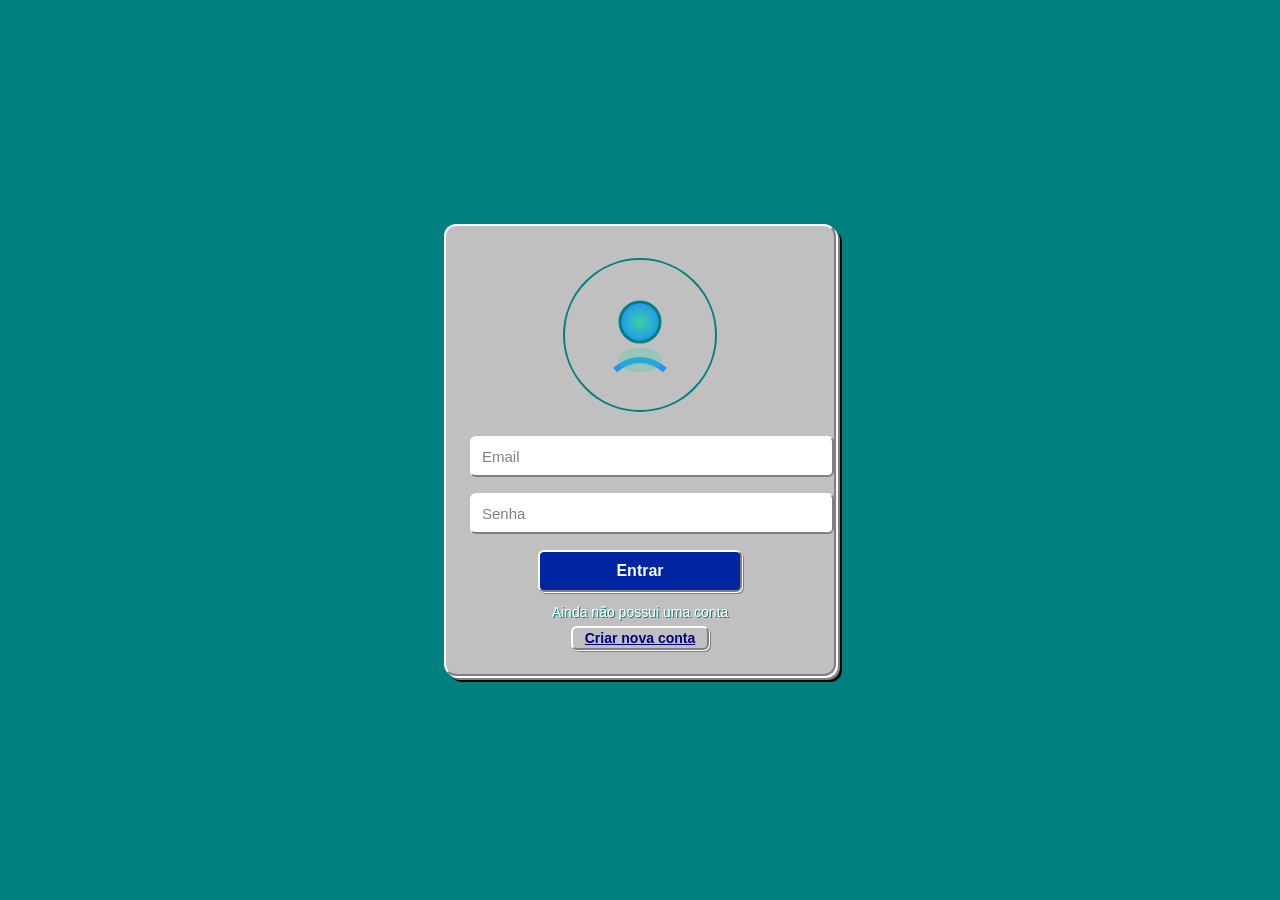
<file: html/login.html>
<!DOCTYPE html>
<html lang="pt-br">
<head>
    <meta charset="UTF-8">
    <meta name="viewport" content="width=device-width, initial-scale=1.0">
    <title>Login Win95</title>
    <link rel="stylesheet" href="../css/login.css">
</head>
<body>
    <div class="login-container">
        <div class="win95-avatar">
            <div class="win95-avatar-circle">
                <svg width="90" height="90" viewBox="0 0 90 90" fill="none" xmlns="http://www.w3.org/2000/svg">
                    <defs>
                        <radialGradient id="avatarGradient" cx="50%" cy="50%" r="50%">
                            <stop offset="0%" stop-color="#3ad29f"/>
                            <stop offset="100%" stop-color="#2196f3"/>
                        </radialGradient>
                    </defs>
                    <!-- Cabeça -->
                    <circle cx="45" cy="32" r="20" fill="url(#avatarGradient)" stroke="#008080" stroke-width="3"/>
                    <!-- Corpo -->
                    <path d="M20 80 Q45 60 70 80" stroke="#2196f3" stroke-width="6" fill="none"/>
                    <ellipse cx="45" cy="70" rx="22" ry="12" fill="#3ad29f" fill-opacity="0.3"/>
                </svg>
            </div>
        </div>
        <form id="loginForm">
            <input type="text" id="username" placeholder="Email" required>
            <input type="password" id="password" placeholder="Senha" required>
            <button type="submit">Entrar</button>
        </form>
        <div class="login-links">
            <span class="win95-link-text">Ainda não possui uma conta</span>
            <a href="#" id="createAccount">Criar nova conta</a>
        </div>
    </div>
    <script>
        // Login simples
        document.getElementById('loginForm').addEventListener('submit', function(e) {
            e.preventDefault();
            const username = document.getElementById('username').value;
            const password = document.getElementById('password').value;
            const errorMsg = document.getElementById('errorMsg');
            if(username === 'admin' && password === '1234') {
                if(errorMsg) errorMsg.style.display = 'none';
                alert('Login realizado com sucesso!');
            } else {
                if(errorMsg) {
                  errorMsg.textContent = 'Usuário ou senha incorretos.';
                  errorMsg.style.display = 'block';
                } else {
                  alert('Usuário ou senha incorretos.');
                }
            }
        });
        document.getElementById('createAccount').addEventListener('click', function(e) {
            e.preventDefault();
            alert('Função de criação de conta não implementada.');
        });
    </script>
</body>
</html>
</file>
<file: css/login.css>
body {
    background: #008080;
    display: flex;
    justify-content: center;
    align-items: center;
    height: 100vh;
    margin: 0;
    font-family: 'MS Sans Serif', Tahoma, Geneva, Verdana, sans-serif;
}
.login-container {
    background: #c0c0c0;
    padding: 32px 24px 24px 24px;
    border-radius: 12px;
    box-shadow: 2px 2px 0 #fff, 4px 4px 0 #808080, 6px 6px 0 #000;
    width: 340px;
    border: 2px solid #000;
    text-align: center;
    border-top: 2px solid #fff;
    border-left: 2px solid #fff;
    border-bottom: 2px solid #808080;
    border-right: 2px solid #808080;
}
.login-container h2 {
    margin-bottom: 24px;
    color: #000;
    text-shadow: 1px 1px 0 #fff;
    font-size: 1.1rem;
    letter-spacing: 1px;
    font-family: 'MS Sans Serif', Tahoma, Geneva, Verdana, sans-serif;
}
.login-container input[type="text"],
.login-container input[type="password"] {
    width: 100%;
    margin-bottom: 16px;
    padding: 10px;
    border: 2px solid #808080;
    border-top: 2px solid #fff;
    border-left: 2px solid #fff;
    border-radius: 6px;
    font-size: 15px;
    background: #fff;
    color: #000;
    outline: none;
    font-family: 'MS Sans Serif', Tahoma, Geneva, Verdana, sans-serif;
    box-shadow: none;
}
.login-container input[type="text"]::placeholder,
.login-container input[type="password"]::placeholder {
    color: #808080;
    font-family: 'MS Sans Serif', Tahoma, Geneva, Verdana, sans-serif;
}
.login-container button {
    width: 60%;
    margin: 0 auto 12px auto;
    display: block;
    padding: 10px 0;
    background: #0026a3;
    color: #fff;
    border: 2px solid #808080;
    border-top: 2px solid #fff;
    border-left: 2px solid #fff;
    border-radius: 6px;
    font-size: 16px;
    font-family: 'MS Sans Serif', Tahoma, Geneva, Verdana, sans-serif;
    cursor: pointer;
    box-shadow: 1px 1px 0 #fff, 2px 2px 0 #808080;
    text-shadow: none;
    font-weight: bold;
    transition: background 0.2s, color 0.2s;
}
.login-container button:hover {
    background: #003cb3;
    color: #fff;
}
.login-links {
    margin-top: 8px;
    display: flex;
    flex-direction: column;
    align-items: center;
    gap: 4px;
}
.win95-link-text {
    color: #fff;
    font-size: 14px;
    font-family: 'MS Sans Serif', Tahoma, Geneva, Verdana, sans-serif;
    margin-bottom: 2px;
    text-shadow: 1px 1px 0 #008080;
}
.login-links a {
    color: #000080;
    text-decoration: underline;
    font-size: 14px;
    font-family: 'MS Sans Serif', Tahoma, Geneva, Verdana, sans-serif;
    background: #c0c0c0;
    border: 2px solid #808080;
    border-top: 2px solid #fff;
    border-left: 2px solid #fff;
    border-radius: 6px;
    padding: 2px 12px;
    margin: 0 2px;
    box-shadow: 1px 1px 0 #fff, 2px 2px 0 #808080;
    transition: background 0.2s;
    display: inline-block;
    font-weight: bold;
}
.login-links a:active {
    background: #e0e0e0;
}
.login-container .error {
    color: #ff004c;
    margin-bottom: 12px;
    text-align: center;
    text-shadow: none;
    font-size: 12px;
}
.input-group {
    position: relative;
    width: 90%;
    margin: 0 auto 16px auto;
    display: flex;
    align-items: center;
}
.input-group input[type="password"] {
    width: 100%;
    margin-bottom: 0;
}
.eye-btn {
    position: absolute;
    right: 4px;
    top: 4px;
    background: #c0c0c0;
    border: 2px solid #808080;
    border-top: 2px solid #fff;
    border-left: 2px solid #fff;
    border-radius: 0;
    padding: 2px 6px;
    cursor: pointer;
    font-size: 15px;
    color: #000;
    box-shadow: 1px 1px 0 #fff, 2px 2px 0 #808080;
    transition: background 0.2s;
    height: 28px;
    display: flex;
    align-items: center;
    justify-content: center;
}
.eye-btn:active {
    background: #e0e0e0;
}
.win95-avatar {
    display: flex;
    justify-content: center;
    align-items: center;
    margin-bottom: 24px;
}
.win95-avatar-circle {
    width: 150px;
    height: 150px;
    border: 2px solid #008080;
    border-radius: 50%;
    display: flex;
    align-items: center;
    justify-content: center;
    background: #c0c0c0;
}
.win95-avatar-icon {
    width: 80px;
    height: 80px;
    border-radius: 50%;
    border: 6px solid #3ad29f;
    border-bottom: 6px solid #2196f3;
    margin-bottom: 10px;
    background: #c0c0c0;
    position: relative;
}
.win95-avatar-icon::before {
    content: '';
    display: block;
    position: absolute;
    left: 50%;
    top: -38px;
    transform: translateX(-50%);
    width: 40px;
    height: 40px;
    border-radius: 50%;
    border: 6px solid #3ad29f;
    background: #c0c0c0;
}
</file>
